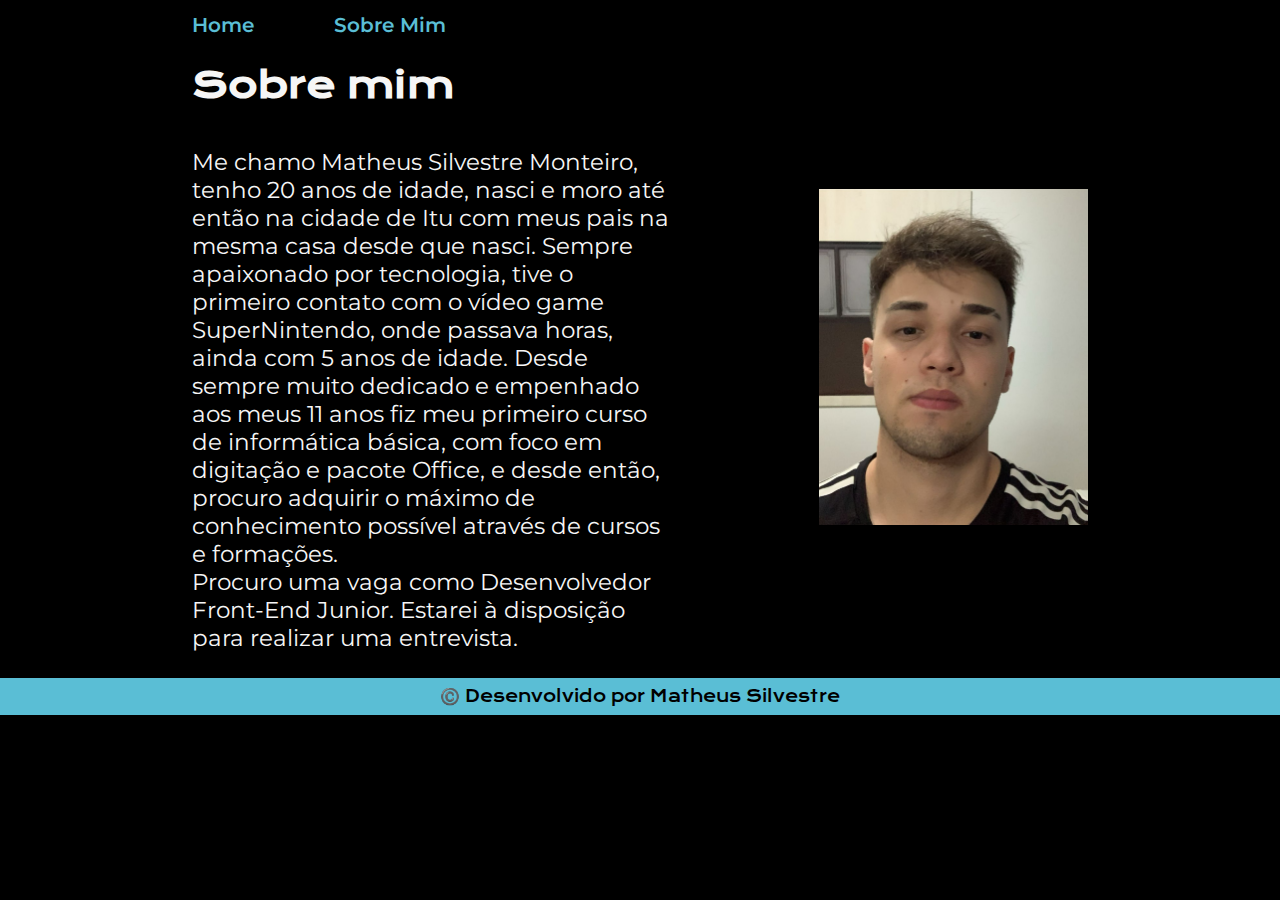
<file: about.html>
<!DOCTYPE html>
<html lang="pt-BR">
<head>
    <meta charset="UTF-8">
    <meta http-equiv="X-UA-Compatible" content="IE=edge">
    <meta name="viewport" content="width=device-width, initial-scale=1.0">
    <link rel="stylesheet" href="./styles/style.css">
    <title>Sobre Mim</title>
</head>
<body>
    <header class="cabecalho">
        <nav class="cabecalho_menu">
            <a class="cabecalho_menu_link" href="index.html">Home</a>
            <a class="cabecalho_menu_link" href="about.html">Sobre Mim</a>
        </nav>
    </header>
    <main class="apresentacao">
        <section class="apresentacao__conteudo">
            <h1 class="apresentacao__conteudo__titulo">Sobre mim</h1>
            <p class="apresentacao__conteudo__texto">Me chamo Matheus Silvestre Monteiro, tenho 20 anos de idade,
                nasci e moro até então na cidade de Itu com meus pais 
                na mesma casa desde que nasci. 
                Sempre apaixonado por tecnologia, tive o primeiro contato
                com o vídeo game SuperNintendo, onde passava horas, ainda com 5 anos de idade.
                Desde sempre muito dedicado e empenhado aos meus 11 anos fiz meu primeiro curso
                de informática básica, com foco em digitação e pacote Office, e desde então, procuro
                adquirir o máximo de conhecimento possível através de cursos e formações. <br>
                Procuro uma vaga como Desenvolvedor Front-End Junior. Estarei à disposição para realizar 
                uma entrevista.
            </p>
        </section>
        <img class="minhafoto" src="./assets/foto2.jpg" alt="">
    </main>
    <footer class="rodape"><p> ©️ Desenvolvido por Matheus Silvestre</p>
    </footer>

</body>
</html>
</file>
<file: styles/style.css>
@import url('https://fonts.googleapis.com/css2?family=Krona+One&family=Montserrat:wght@400;600&display=swap');

*{
    margin: 0;
    padding: 0;
}

body{
    box-sizing: border-box;
    background-color: #000000;
    color: #F6F6F6;
}

.cabecalho{
    padding: 1% 0% 0% 15%; /*Bom sempre usar %, pois assim não varia de PC para PC*/
}

.cabecalho_menu{
    color: #5abed5;
    font-family: 'Montserrat', sans-serif;
    font-weight: 600;
    font-size: 20px;
    display: flex;
    gap: 80px;
}

.cabecalho_menu_link{
    text-decoration: none;
    color:#5abed5;

}

.titulo-destaque{
    color: #5abed5;
}

.apresentacao{
    padding: 2% 15%;
    display: flex;
    align-items: center;
    justify-content: space-between;
    text-decoration: none;
}
.apresentacao__conteudo{
    width: 615px;
    display: flex;
    flex-direction: column;
    gap: 40px;
}

.apresentacao__conteudo__titulo{
    font-size: 36px;
    font-family: 'Krona One', sans-serif;
}

.apresentacao__conteudo__texto{
    font-size: 23px;
    font-family: 'Montserrat', sans-serif;
}

.apresentacao__links{
    display: flex;
    flex-direction: column;
    justify-content: space-between;
    align-items: center;
    gap: 32px;
}
.apresentacao__links__subtitulo{
    font-family: 'Krona One', sans-serif;
    font-weight: 400;
    font-size: 24px;
}
.apresentacao__links__link{
    display: flex;
    justify-content: center;
    border: 2px solid #5abed5;
    width: 378px;
    text-align: center;
    border-radius: 8px;
    font-size: 24px;
    font-weight: 600;
    padding: 21.5px 0;
    text-decoration: none;
    color: #F6F6F6;
    font-family: 'Montserrat', sans-serif;
    gap: 8px;
}

.apresentacao__links__link:hover {
    background-color: rgb(22, 22, 22);
    color: #5abed5;
}

.minhafoto {
    height: 60%;
    width: 30%;
    padding-left: 150px;
}

.rodape {
    background-color: #5abed5;
    color: #000000;
    font-family: 'Krona One', sans-serif;
    padding: 8px;
    text-align: center;
    font-weight: 400;
}
</file>
